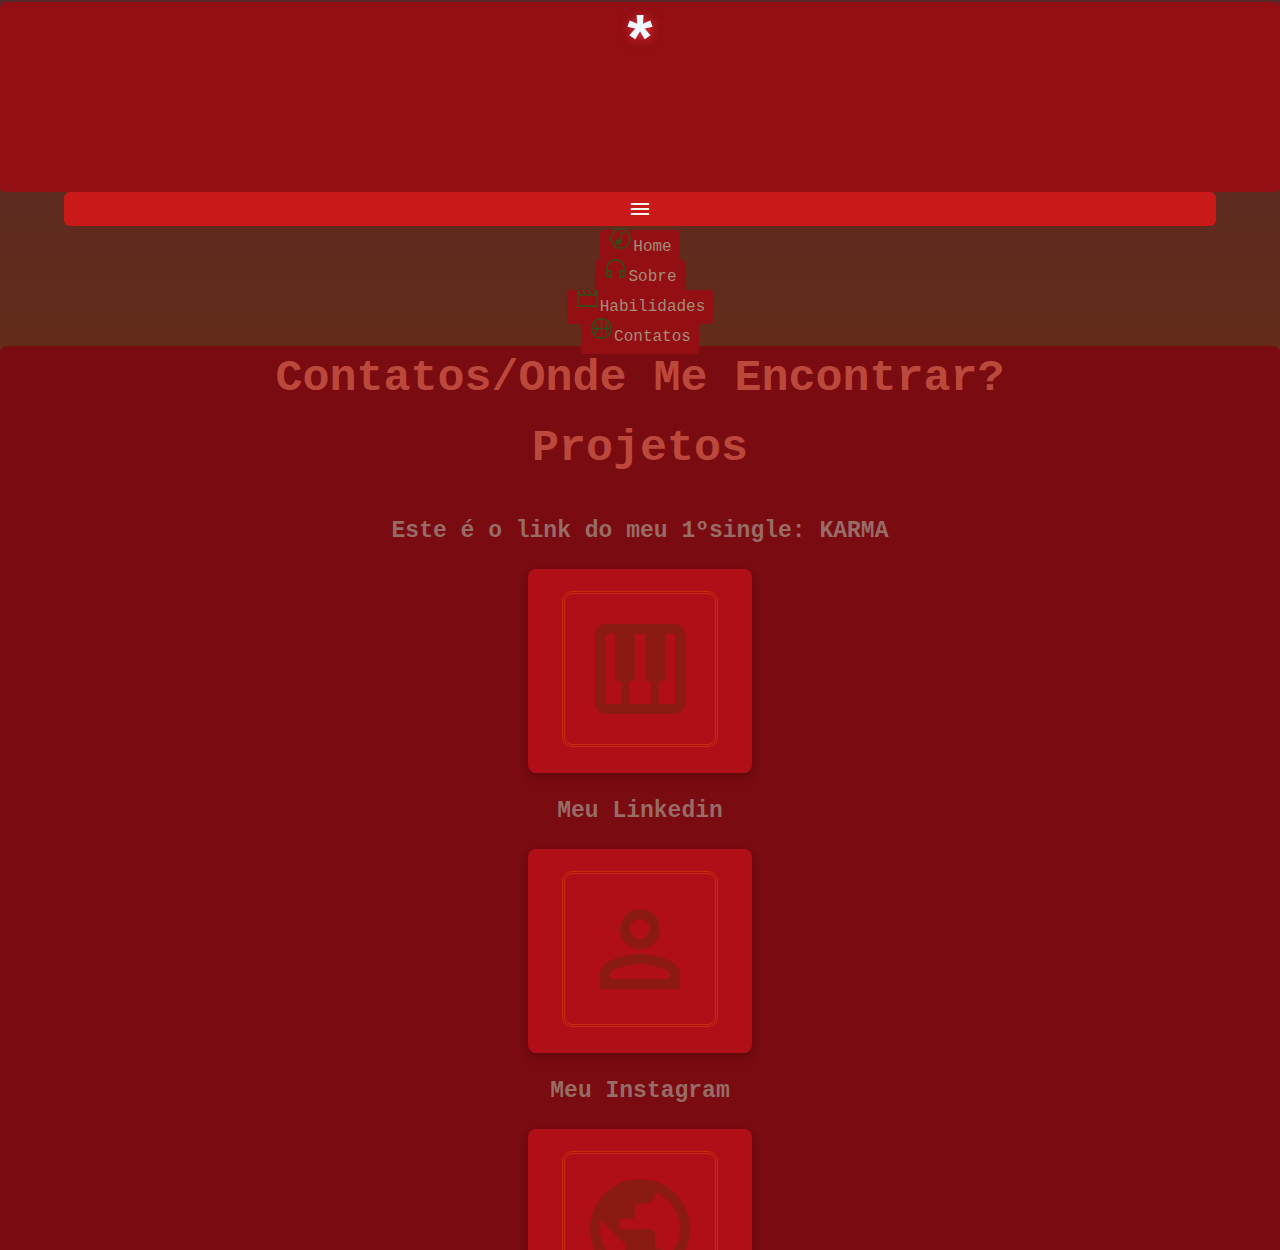
<file: contato.html>
<!DOCTYPE html>
<html lang="pt-br">
   

<head>
    <meta charset="UTF-8">
    <meta name="viewport" content="width=device-width, initial-scale=1.0">
    <title>Portfolio</title>   
    <link rel="shortcut icon" href="./assets/icon/favicon.png" type="imagem/x-icon">
    <link rel="stylesheet" href="./assets/css/style.css">
    <link rel="stylesheet"
    href="https://fonts.googleapis.com/css2?family=Material+Symbols+Outlined:opsz,wght,FILL,GRAD@24,400,0,0" />
</head>

<body onresize="mudouTamanho()">

<header>
     <h1>*</h1>

</header>
 
<!--titulo-->
   <span id="burger" class="material-symbols-outlined" onclick="clickMenu()">
     menu
    </span>
  


<menu id="itens">


  <ul>
    <li><a href="index.html"><img src="./assets/icon/icon-song.png" alt="" id="iconnav">Home</a></li> 
     <li><a href="sobre.html"> <img src="./assets/icon/icon-headphones.png" alt="" id="iconnav">Sobre</a></li>
     <li><a href="habilidades.html"><img src="./assets/icon/icon-movies.png" alt="" id="iconnav">Habilidades</a></li>
     <li><a href="contato.html"><img src="./assets/icon/icon-basketball.png" alt="" id="iconnav">Contatos</a></li>
     </ul>



 </menu>

    <main>

          
        <article>

            <h2>Contatos/Onde Me Encontrar?</h2>
  
          </article>

          <article>

            <h2>Projetos</h2>

            <div class="content">

              <p><strong>
                Este é o link do meu 1ºsingle: KARMA
              </strong></p>

              <a href="https://youtu.be/RjmFSNbaWCw?si=MN_UOrZLUCytRKrX" target="_blank">
                <button id="botao-1"> 
                  <img src="./assets/icon/piano.png">
                </button>

              <p><strong>
              Meu Linkedin
            </strong></p> 

           <a href="https://www.linkedin.com/in/andreemilio" target ="_blank">
            <button id="botao-2">
             <img src="./assets/icon/pessoas.png">
            </button>

            <p><strong>
              Meu Instagram
            </strong></p>
              <a href="https://www.instagram.com/_.liostudios._/" target="_blank">
                <button id="botao-2"> 
                  <img src="./assets/icon/ig.png">
                </button>
            </div>
          </article>
</main>

<footer>@2024 - André Emilio.</footer>

<script src="./assets/js/scriptmq.js"></script>

</body>

</html>
</file>
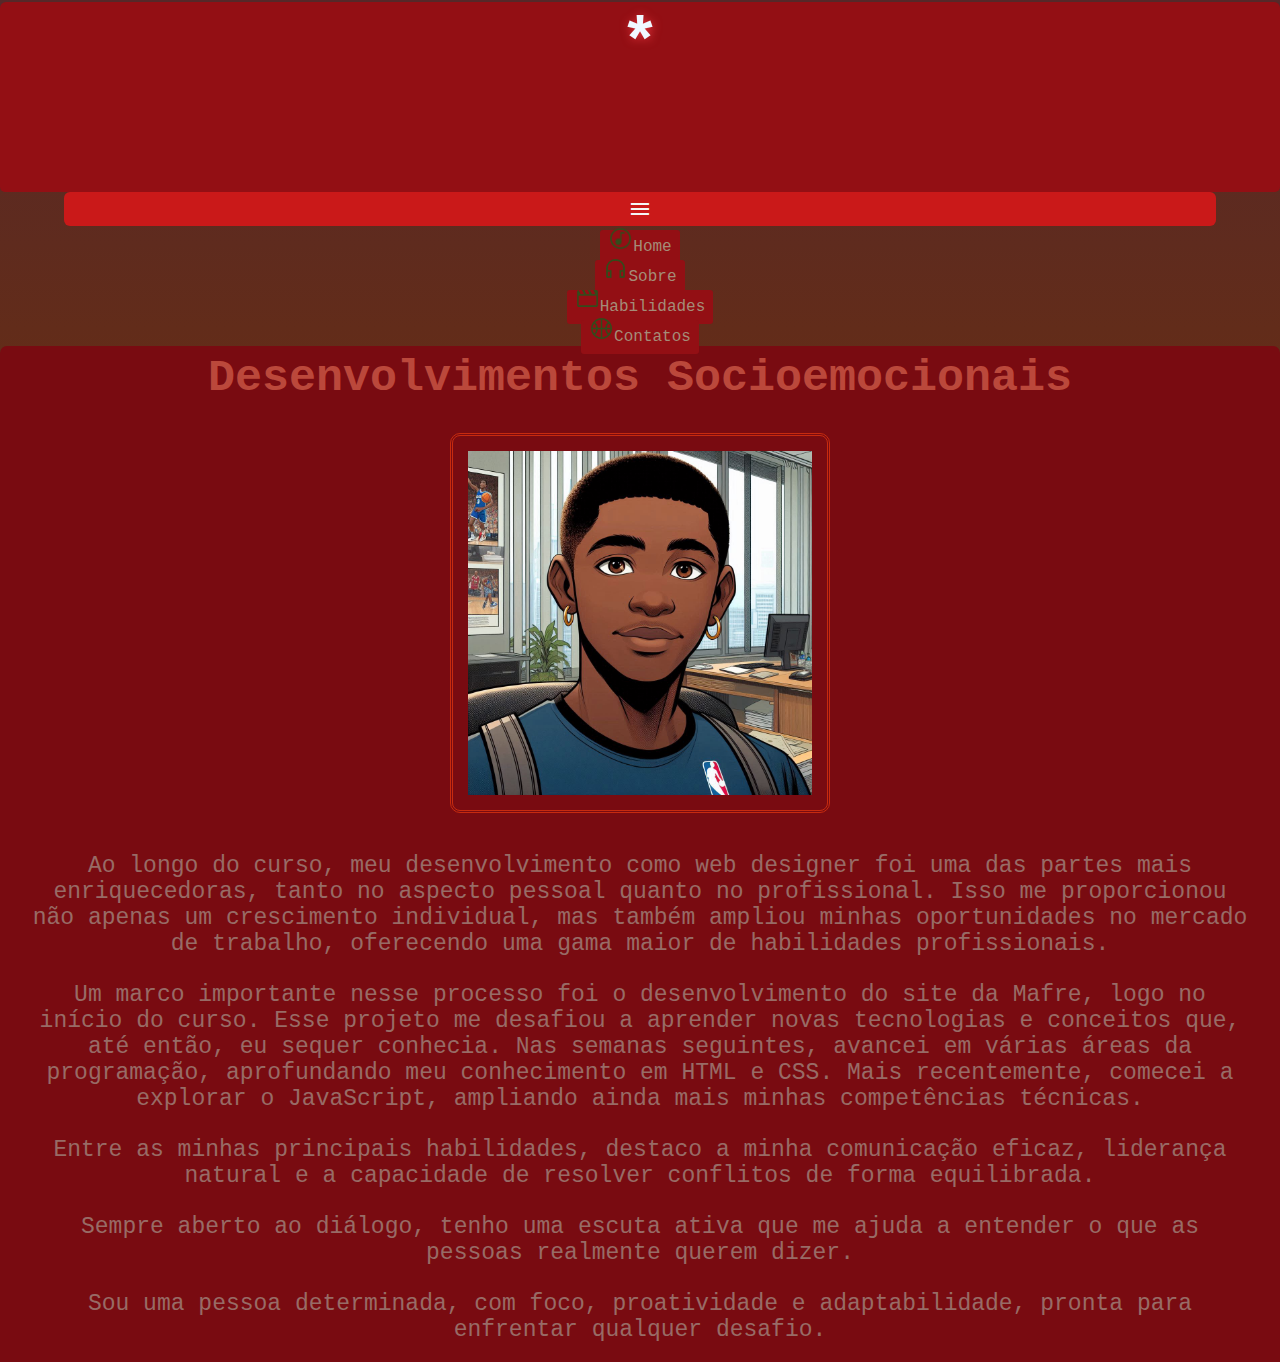
<file: sobre.html>
<!DOCTYPE html>
<html lang="pt-br">
   

<head>
    <meta charset="UTF-8">
    <meta name="viewport" content="width=device-width, initial-scale=1.0">
    <title>*</title>   
    <link rel="shortcut icon" href="./assets/icon/favicon.png" type="imagem/x-icon">
    <link rel="stylesheet" href="./assets/css/style.css">
    <link rel="stylesheet" href="https://fonts.googleapis.com/css2?family=Material+Symbols+Outlined:opsz,wght,FILL,GRAD@24,400,0,0" />
</head>

<body onresize="mudouTamanho()">

<header>
     <h1>*</h1>

</header>
 
<!--titulo-->
   <span id="burger" class="material-symbols-outlined" onclick="clickMenu()">
     menu
    </span>
  


    <menu id="itens">

        <ul>
            <li><a href="index.html"><img src="./assets/icon/icon-song.png" alt="" id="iconnav">Home</a></li> 
             <li><a href="sobre.html"> <img src="./assets/icon/icon-headphones.png" alt="" id="iconnav">Sobre</a></li>
             <li><a href="habilidades.html"><img src="./assets/icon/icon-movies.png" alt="" id="iconnav">Habilidades</a></li>
             <li><a href="contato.html"><img src="./assets/icon/icon-basketball.png" alt="" id="iconnav">Contatos</a></li>
             </ul>
    
    
     </menu>

    <main>

          

        <article>
    <h2>Desenvolvimentos Socioemocionais</h2>

        </article>
      <div class="content">
         <article>   

<img src="./assets/André_IA.png" alt="André versão IA" width="30%" height="25%">

    <p>
        Ao longo do curso, meu desenvolvimento como web designer foi uma das partes mais enriquecedoras, tanto no aspecto pessoal quanto no profissional. Isso me proporcionou não apenas um crescimento individual, mas também ampliou minhas oportunidades no mercado de trabalho, oferecendo uma gama maior de habilidades profissionais.
    </p>
    <p>
        Um marco importante nesse processo foi o desenvolvimento do site da Mafre, logo no início do curso. Esse projeto me desafiou a aprender novas tecnologias e conceitos que, até então, eu sequer conhecia. Nas semanas seguintes, avancei em várias áreas da programação, aprofundando meu conhecimento em HTML e CSS. Mais recentemente, comecei a explorar o JavaScript, ampliando ainda mais minhas competências técnicas.
    
</p>

            <!-- <img src="../assets/img/milton.png" alt="milton" width="30%" height="25%">

            <img src="../assets/sodastereo.png" alt="sodastereo" width="32%" height="25%">

            <img src="../assets/abbeyroad.png" alt="thebeatles" width="25%" height="25%"> -->
 <p>
    Entre as minhas principais habilidades, destaco a minha comunicação eficaz, liderança natural e a capacidade de resolver conflitos de forma equilibrada.
</p>

<p>
     Sempre aberto ao diálogo, tenho uma escuta ativa que me ajuda a entender o que as pessoas realmente querem dizer.
    </p> 
    <p>
    Sou uma pessoa determinada, com foco, proatividade e adaptabilidade, pronta para enfrentar qualquer desafio.
</p> 
<p>
    Acima de tudo, acredito que a inteligência emocional é minha maior aliada, permitindo-me lidar com situações difíceis de maneira leve e assertiva.
</p>
 
</div>
    </article>

</main>
<footer>@2024 - André Emilio.</footer>

<script src="./assets/js/scriptmq.js"></script>

</body>

</html>
</file>
<file: assets/css/style.css>
@charset "utf-8";

*{
margin:0;
padding:0%;
box-sizing: border-box;
font-family:Arial, Helvetica, sans-serif Bold;

}
html{
    height:100vh;
}

body{
    background-image:linear-gradient(to bottom, #562829 , #730);
    font-family:'Courier New', Courier, monospace;
    background-repeat:no-repeat;
    background-position: top;
    background-attachment: scroll;
}

header{
    background-color:#930f14;
    margin-top:2px;
    border-radius: 6px 6px 5px 5px;
    height:190px;
    
}
header>h1{
 text-align: center;
    color: aliceblue;
    padding: 6px;
    text-shadow: #e3343c 1px 1px 10px;
}
h1{
    
    color: beige;
    font-size:65px;
    font-family: 'Courier New', Courier, monospace;
    font-optical-sizing: auto;
    font-weight: 600;
    font-style: normal;
}
#burger {
    background-color:#ca1919;
    display:block;
    color: whitesmoke;
    text-align: center;
    border-radius: 6px 6px 6px 6px;
    margin: auto;
    padding: 5px;
    width: 90vw;
    cursor: pointer;
}

#burger:hover {
    background-color: #c72b0f; 
    border-radius: 6px 6px 6px 6px;
}
menu{
    color:#0b793994 ;
    font-family: 'Courier New', Courier, monospace;
    text-align: center;
    list-style-type: none;
    width: 90ww;
    margin:auto;
    display:none;
    
}

menu>ul {
    list-style-type:none;
   
   
}
menu>ul>li>a {
    /* display: none; */
   padding: 8px;
   text-decoration:none;
   background-color: #930f14;
   text-align:center;
   border-radius:3px 3px 3px 3px ;
   color: #a58c78;
   margin: auto;
   /* display: block; */
}
menu>ul>li>a:hover {
  background-color: #c72b0f;
  color: #000;
  text-decoration:none ;
  padding:7px;
  width: 90vw;
}
 #iconnav{
       
       margin: 0px;   
        width: 25px;
        height:25px;
      
    }
 a{
    color: #b00f17;
    text-decoration: none;
 }
 a:hover{
    color:rgb(6, 106, 73);
    text-decoration: none;
 }
main{
 
    background-color: #790b11;
    text-align: center;
    border-radius:7px 7px 7px 7px;
    width: 90ww;
    padding: 7px;
    margin: auto;


}
  article>h2{
    color:#bb483b;
    font-size:45px;
    font-family: 'Courier New', Courier, monospace;
    font-optical-sizing: auto;
    padding-bottom: 19px;
    font-style: normal

  }
  /* Estilizar todos os botões */
button {
  background-color: #b00f17; /* Cor de fundo */
  color: #ffffff; /* Cor do texto */
  padding: 10px 20px; /* Espaçamento interno */
  border:block; /* Remover borda */
  border-radius: 5px 5px 5px 5px; /* Arredondar cantos */
  cursor: pointer; /* Mudar cursor para ponteiro */
}

/* Estilizar botão específico com ID */
#botao-1 {
  background-color: #b00f17; /* Cor de fundo vermelha */
  color: #ffffff;/*cor do texto*/
  padding: 12px 24px;
  border: none;
  border-radius: 8px 8px;
  cursor: pointer;
  font-size: 16px;
  font-weight: 600;
  text-transform: uppercase;
  box-shadow: 0 4px 8px rgba(0, 0, 0, 0.2);
  transition: all 0.3 ease-in-out;


}

#botao-2 {
  background-color: #b00f17; /* Cor de fundo vermelha */
  color: #ffffff;/*cor do texto*/
  padding: 12px 24px;
  border: none;
  border-radius: 8px 8px;
  cursor: pointer;
  font-size: 16px;
  font-weight: 600;
  text-transform: uppercase;
  box-shadow: 0 4px 8px rgba(0, 0, 0, 0.2);
  transition: all 0.3 ease-in-out;
  }

#botao-3 {
  background-color: #b00f17; /* Cor de fundo vermelha */
  color: #ffffff;/*cor do texto*/
  padding: 12px 24px;
  border: none;
  border-radius: 8px 8px;
  cursor: pointer;
  font-size: 16px;
  font-weight: 600;
  text-transform: uppercase;
  box-shadow: 0 4px 8px rgba(0, 0, 0, 0.2);
  transition: all 0.3 ease-in-out;
}
#botao-4 {
  background-color: #b00f17; /* Cor de fundo vermelha */
  color: #ffffff;/*cor do texto*/
  padding: 12px 24px;
  border: none;
  border-radius: 8px 8px;
  cursor: pointer;
  font-size: 16px;
  font-weight: 600;
  text-transform: uppercase;
  box-shadow: 0 4px 8px rgba(0, 0, 0, 0.2);
  transition: all 0.3 ease-in-out;
}

/* Estilizar hover */
button:hover {
  background-color:#790b11; /* Cor de fundo ao passar o mouse */
  color: #ffffff; /* Cor do texto ao passar o mouse */
  box-shadow: 0 6px 12px rgba(0, 0, 0, 0.3);
  transform: translateY(-5px);
}

/* Estilizar focus */
button:focus {
  outline: 2px solid #ffb3b3;
  outline-offset: 4px;
}

button:disabled{
   background-color: #a58c78;
   color:#dddddd;
   cursor:not-allowed;
   opacity: 0.6;
}
  .container {
    display: flex;
    /* Para espaçamento entre os itens */
    align-items: center; /* Alinha os itens ao topo */
    flex-wrap: wrap; /* Permite que os itens quebrem para a linha seguinte se necessário */
}

  .content img {
    margin: 10px;
    padding: 15px;
    border-style: double;
    border-color:#c72b0f;
    border-radius: 10px 10px 10px 10px;
    
  }
  
  .content p {
    margin: 25px;
    color: #986b66;
    font-size: 23px;
    font-family:'Courier New', Courier, monospace;
    font-weight: 400;
    font-style: normal;
  }
  
  .content h3 {
    margin: 1px;
    color:#bb483b;
    font-size:45px;
    font-family: 'Courier New', Courier, monospace;
    font-optical-sizing: auto;
    padding-bottom: 19px;
    font-style: normal

  }

 footer{
    background-color:#a58c78;
    height:30px;
    color: beige;
    font-family: "Playfair Display", serif;
    font-weight: 400;
    font-style: normal;

      }

      /* media queries */
 
@media screen and (min-width: 768px) and (max-width : 1024px) {

    body{

        font-family: Cambria, Cochin, Georgia, Times, 'Times New Roman', serif;
        background-image:linear-gradient(to bottom, #930f14 , #730);
        background-repeat:no-repeat;
        background-position: top;
        background-attachment: scroll;
    }
    
    header{
        background-color:#930f14;
        margin-top:17px;
        border-radius: 6px 6px 5px 5px;
        height:190px;
        /* width:90px;
        */
    
    }
    header>h1{
     text-align: center;
        color: aliceblue;
        padding: 6px;
        text-shadow: #e3343c 1px 1px 10px;
    }
    h1{
        
        color: beige;
        font-size:65px;
        font-family: 'Courier New', Courier, monospace;
        font-optical-sizing: auto;
        font-weight: 600;
        font-style: normal;
    }
#burger {
    background-color:#ca1919;
    display: block;
    color: whitesmoke;
    text-align: center;
    margin: auto;
    padding: 7px;
    width: 90vw;
    cursor: pointer;
}

#burger:hover {
    background-color: #c72b0f; 
}
menu{
    color:#0b793994 ;
    text-align:center;
    list-style-type: none;
    width: 90ww
    margin auto;

    font-family: 'Courier New', Courier, monospace;
   
   
}
menu>ul {
    list-style-type: none;
}
menu>ul>li>a {
    /* display: none; */
   padding: 8px;
   text-decoration:none;
   background-color: #930f14;
   text-align: center;
   border-radius:0px 0px 0px 0px ;
   color: #a58c78;
   margin: auto;
   display: block;

}

menu>ul>li>a:hover {
    background-color: #c72b0f;
  color: #000;
  text-decoration:none ;
  padding:7px;
  width: 90vw;
}

main{
 
    background-color: #790b11;
    text-align: center;
    border-radius:7px 7px 7px 7px;
    width: 90ww;
    padding: 7px;
    margin: auto;


}
  article>h2{
    color:#bb483b;
    font-size:45px;
    font-family: 'Courier New', Courier, monospace;
    font-optical-sizing: auto;
    padding-bottom: 19px;
    font-style: normal

  }
  .container {
    display: flex;
    /* Para espaçamento entre os itens */
    align-items: center; /* Alinha os itens ao topo */
    flex-wrap: wrap; /* Permite que os itens quebrem para a linha seguinte se necessário */
}

  .content img {
    margin: 10px;
    padding: 15px;
    border-style: double;
    border-color:#c72b0f;
    border-radius: 10px 10px 10px 10px;
    
  }
  
  .content p {
    margin: 10px;
    color: #986b66;
    font-size: 23px;
    font-family:'Courier New', Courier, monospace;
    font-weight: 400;
    font-style: normal;
  }
  
  .content h3 {
    margin: 1px;
    color:#bb483b;
    font-size:45px;
    font-family: 'Courier New', Courier, monospace
    font-optical-sizing auto;
    padding-bottom: 19px;
    font-style: normal

  }

 footer{
    background-color:#a58c78;
    height:30px;
    color: beige;
    font-family: 'Courier New', Courier, monospace;
    font-weight: 400;
    font-style: normal;

      }
    }
</file>
